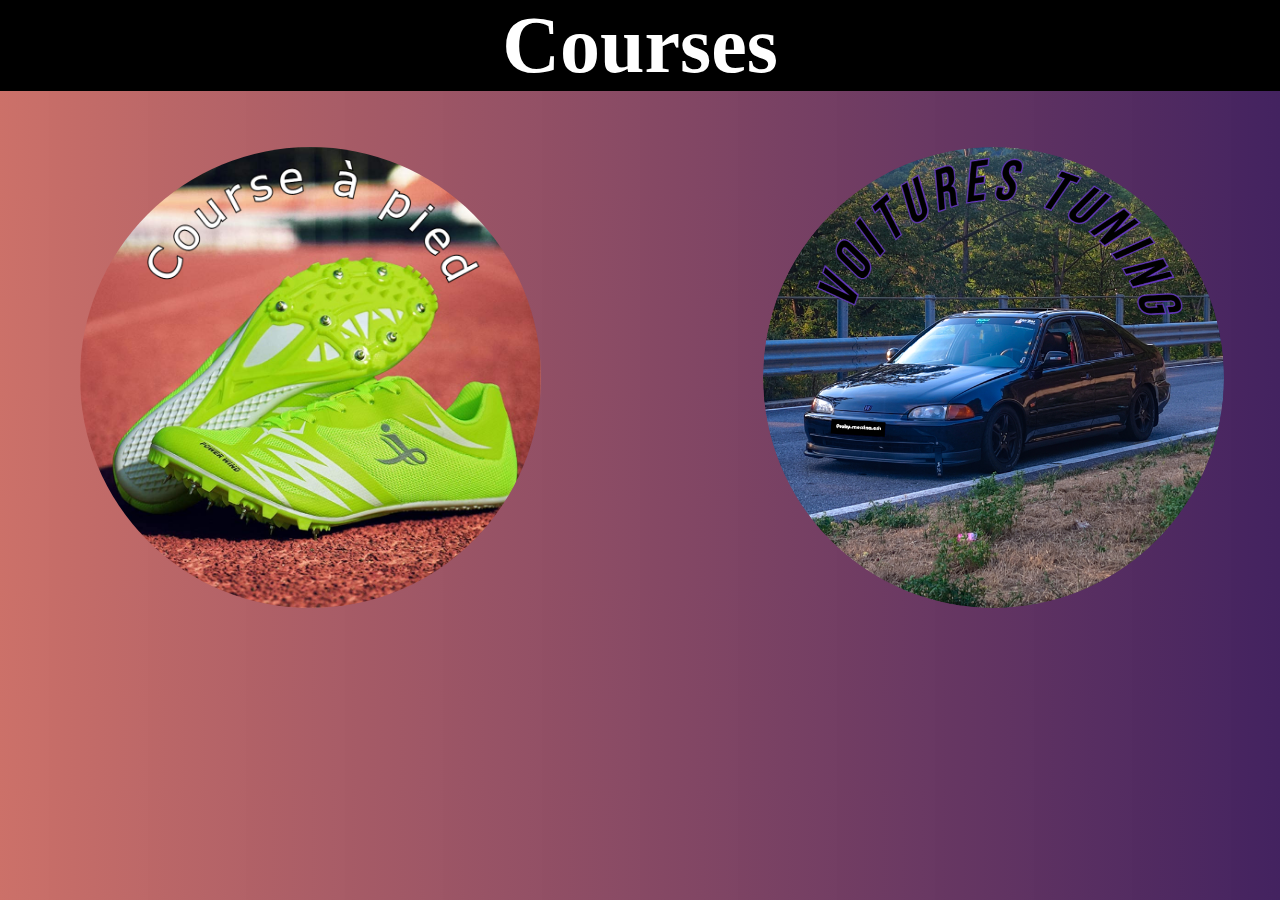
<file: index.html>
<!DOCTYPE html>
<html lang="fr">
<head>
    <meta charset="UTF-8">
    <link rel="stylesheet" href="index.css">
    <title> Courses </title>

</head>
<body>
    <header>
        <h1> Courses </h1>
    </header>
    <div id="course">
        <a href="Jeremy/index.html">
            <img src="img/logoCourse.png" alt="">
        </a>
    </div>
    <div id="voiture" align="right">
        <a href="Voiture/indexvoiture.html">
            <img src="img/logoVoiture.png" alt="">
        </a>
    </div>
</body>
</html>
</file>
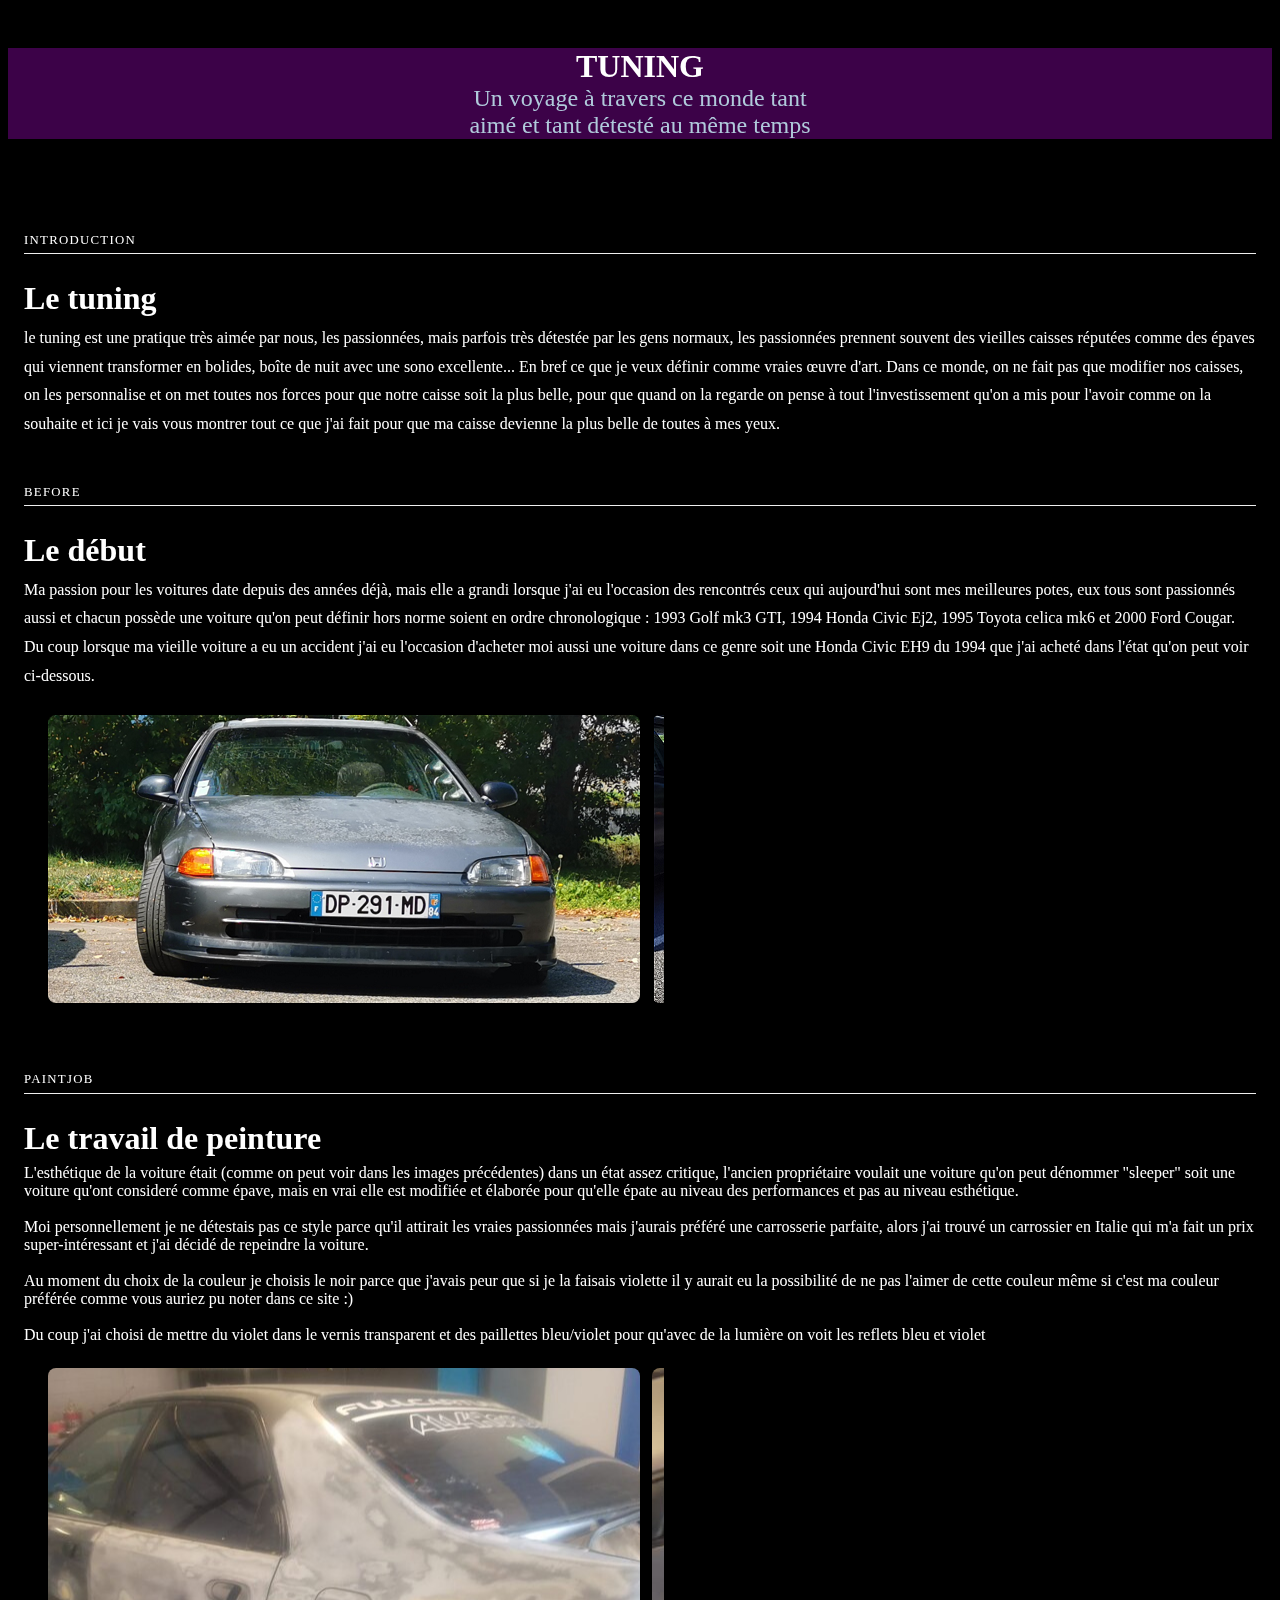
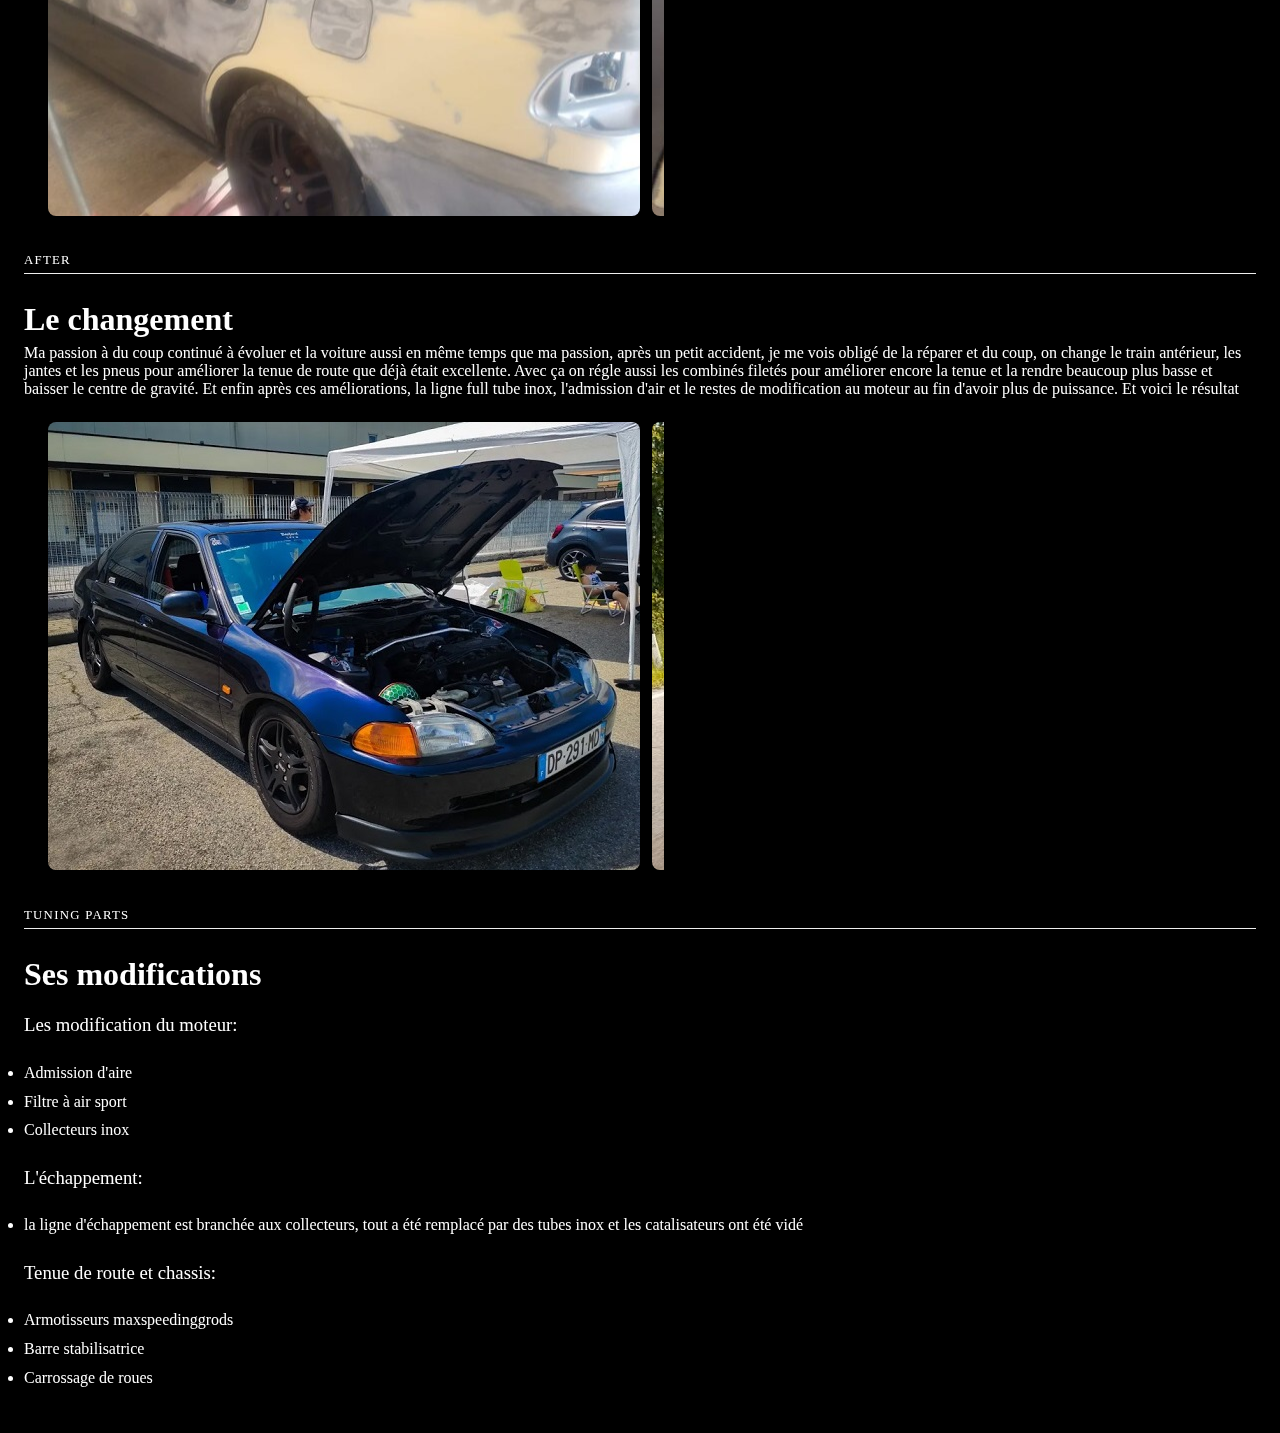
<file: Voiture/indexvoiture.html>
<!doctype html>
<html lang="fr">
<head>
    <meta charset="utf-8">
    <meta name="viewport" content="width=device-width, initial-scale=1.0">
    <title>Voitures Tuning</title>
    <link rel="stylesheet" href="indexvoiture.css">
</head>
<body>

<div id="layout" class="pure-g">
    <div class="sidebar pure-u-1 pure-u-md-1-4">
        <div class="header">
            <h1 class="brand-title"> Tuning </h1>
            <h2 class="brand-tagline"> Un voyage à travers ce monde tant </h2>
            <h2 class="brand-tagline"> aimé et tant détesté au même temps</h2>
        </div>
    </div>

    <!-- introduction -->

    <div class="content pure-u-1 pure-u-md-3-4">
        <div>
            <!-- A wrapper for all the blog posts -->
            <div class="posts">
                <h1 class="content-subhead">Introduction</h1>

                <!-- A single blog post -->
                <section class="post">
                    <header class="post-header">
                        <h2 class="post-title"> Le tuning </h2>
                    </header>

                    <div class="post-description">
                        <p> le tuning est une pratique très aimée par nous, les passionnées, mais parfois très détestée par les gens normaux, les passionnées prennent souvent des vieilles caisses réputées comme des épaves qui viennent transformer en bolides, boîte de nuit avec une sono excellente... En bref ce que je veux définir comme vraies œuvre d'art.
                            Dans ce monde, on ne fait pas que modifier nos caisses, on les personnalise et on met toutes nos forces pour que notre caisse soit la plus belle, pour que quand on la regarde on pense à tout l'investissement qu'on a mis pour l'avoir comme on la souhaite
                            et ici je vais vous montrer tout ce que j'ai fait pour que ma caisse devienne la plus belle de toutes à mes yeux. </p>
                    </div>
                </section>
            </div>

            <!-- Before -->

            <div class="posts">
                <h1 class="content-subhead"> Before</h1>

                <section class="post">
                    <header class="post-header">
                        <h2 class="post-title"> Le début </h2>
                    </header>

                    <div class="post-description">

                        <p>
                            Ma passion pour les voitures date depuis des années déjà, mais elle a grandi lorsque j'ai eu l'occasion des rencontrés ceux qui aujourd'hui sont mes meilleures potes, eux tous sont passionnés aussi et chacun possède une voiture qu'on peut définir hors norme soient en ordre chronologique : 1993 Golf mk3 GTI, 1994 Honda Civic Ej2, 1995 Toyota celica mk6 et 2000 Ford Cougar. Du coup lorsque ma vieille voiture a eu un accident j'ai eu l'occasion d'acheter moi aussi une voiture dans ce genre soit une Honda Civic EH9 du 1994 que j'ai acheté dans l'état qu'on peut voir ci-dessous.
                        </p>

                    </div>


                    <div class="container">
                        <div class="item" id="p1"> </div>
                        <div class="item" id="p2"> </div>
                        <div class="item" id="p3"> </div>
                        <div class="item" id="p4"> </div>
                    </div>
                </section>



            <!-- Paintjob -->

                <h1 class="content-subhead"> Paintjob </h1>
                <header class="post-header">
                    <h2 class="post-title"> Le travail de peinture </h2>

                    <p> L'esthétique de la voiture était (comme on peut voir dans les images précédentes) dans un état assez critique, l'ancien propriétaire voulait une voiture qu'on peut dénommer "sleeper" soit une voiture qu'ont consideré comme épave, mais en vrai elle est modifiée et élaborée pour qu'elle épate au niveau des performances et pas au niveau esthétique. </p>
                    <br>
                    <p> Moi personnellement je ne détestais pas ce style parce qu'il attirait les vraies passionnées mais j'aurais préféré une carrosserie parfaite, alors j'ai trouvé un carrossier en Italie qui m'a fait un prix super-intéressant et j'ai décidé de repeindre la voiture. </p>
                    <br>
                    <p> Au moment du choix de la couleur je choisis le noir parce que j'avais peur que si je la faisais violette il y aurait eu la possibilité de ne pas l'aimer de cette couleur même si c'est ma couleur préférée comme vous auriez pu noter dans ce site :) </p>
                    <br>
                    <p> Du coup j'ai choisi de mettre du violet dans le vernis transparent et des paillettes bleu/violet pour qu'avec de la lumière on voit les reflets bleu et violet </p>

                    <div class="container">
                        <div class="item" id="p9"> </div>
                        <div class="item" id="p10"> </div>
                        <div class="item" id="p11"> </div>
                        <div class="item" id="p12"> </div>
                    </div>
                </header>
            </div>




            <!-- After -->

                <h1 class="content-subhead"> After </h1>
                <header class="post-header">
                    <h2 class="post-title"> Le changement </h2>

                    <p>
                        Ma passion à du coup continué à évoluer et la voiture aussi en même temps que ma passion, après un petit accident,
                        je me vois obligé de la réparer et du coup, on change le train antérieur, les jantes et les pneus pour améliorer la tenue de route que déjà était excellente.
                        Avec ça on régle aussi les combinés filetés pour améliorer encore la tenue et la rendre beaucoup plus basse et baisser le centre de gravité.
                        Et enfin après ces améliorations, la ligne full tube inox, l'admission d'air et le restes de modification au moteur au fin d'avoir plus de puissance. Et voici le résultat
                    </p>

                    <div class="container">
                        <div class="item" id="p5"> </div>
                        <div class="item" id="p6"> </div>
                        <div class="item" id="p7"> </div>
                        <div class="item" id="p8"> </div>
                    </div>
                </header>
            </div>


            <!-- Tuning parts -->

            <div class="posts">
                <h1 class="content-subhead"> Tuning parts </h1>

                <section class="post">
                    <header class="post-header">
                        <h2 class="post-title"> Ses modifications </h2>
                    </header>

                    <div class="post-description">

                        <h3> Les modification du moteur: </h3>
                        <li> Admission d'aire </li>
                        <li> Filtre à air sport </li>
                        <li> Collecteurs inox </li>

                        <h3> L'échappement: </h3>
                        <li> la ligne d'échappement est branchée aux collecteurs, tout a été remplacé par des tubes inox et les catalisateurs ont été vidé </li>

                        <h3> Tenue de route et chassis: </h3>
                        <li> Armotisseurs maxspeedinggrods </li>
                        <li> Barre stabilisatrice </li>
                        <li> Carrossage de roues </li>

                    </div>
                </section>

                </header>
            </div>


        </div>
    </div>
</div>
</body>
</html>
</file>
<file: index.css>
*{
    margin: 0;
}

body{
    margin: 0 auto;
    background: linear-gradient(to right, rgba(197, 93, 84, 0.88), rgba(53, 18, 84, 0.93));
    /*filter: brightness(50%);*/
}


/*
@media screen and (min-width: ){

}

*/

header {
    background-color: black;
}

h1 {
    text-align: center;
    margin-bottom: 0.1em;
    font-size: 5em;
    color: white;
    border: none;
}

h2 {
    border: none;
}


#course {
    position: fixed;
    left: 2em;
}

#voiture {
    position: fixed;
    right: 0.5em;
}

div {
    width: 40%;
    padding: 3em;
}

img{
    border-radius: 100%;
    width: 90%;
    text-align: center;
    filter: brightness(100%);
}
</file>
<file: Voiture/indexvoiture.css>
* {
    -webkit-box-sizing: border-box;
    -moz-box-sizing: border-box;
    box-sizing: border-box;
    background-color: black;
    color: white;
}

p{
    margin: 0;
}

a {
    text-decoration: none;
    color: rgb(61, 146, 201);
}
a:hover,
a:focus {
    text-decoration: underline;
}

h3 {
    font-weight: 100;
}

/* LAYOUT CSS */
.img-responsive {
    max-width: 100%;
    height: auto;
}

#layout {
    padding: 0;
}

.header {
    text-align: center;
    top: auto;
    margin: 3em auto;
}

.sidebar {
    background: rgb(60, 2, 72);
    color: #fff;
}

.brand-title,
.brand-tagline {
    margin: 0;
    background: rgb(60, 2, 72)
}
.brand-title {
    text-align: center;
    text-transform: uppercase;
}
.brand-tagline {
    font-weight: 300;
    color: rgb(176, 202, 219);
}

.nav-list {
    margin: 0;
    padding: 0;
    list-style: none;
}
.nav-item {
    display: inline-block;
    *display: inline;
    zoom: 1;
}
.nav-item a {
    background: transparent;
    border: 2px solid rgb(176, 202, 219);
    color: #fff;
    margin-top: 1em;
    letter-spacing: 0.05em;
    text-transform: uppercase;
    font-size: 85%;
}
.nav-item a:hover,
.nav-item a:focus {
    border: 2px solid rgb(61, 146, 201);
    text-decoration: none;
}

.content-subhead {
    text-transform: uppercase;
    color: #ffffff;
    border-bottom: 1px solid #eee;
    padding: 0.4em 0;
    font-size: 80%;
    font-weight: 500;
    letter-spacing: 0.1em;
}

.content {
    padding: 2em 1em 0;
}

.post {
    padding-bottom: 2em;
}
.post-title {
    font-size: 2em;
    color: #ffffff;
    margin-bottom: 0.2em;
}
.post-avatar {
    border-radius: 50px;
    float: right;
    margin-left: 1em;
}
.post-description {
    font-family: Georgia, "Cambria", serif;
    color: #444;
    line-height: 1.8em;
}
.post-meta {
    color: #999;
    font-size: 90%;
    margin: 0;
}

.post-category {
    margin: 0 0.1em;
    padding: 0.3em 1em;
    color: #fff;
    background: #999;
    font-size: 80%;
}
.post-category-design {
    background: #5aba59;
}
.post-category {
    background: #4d85d1;
}
.post-category-yui {
    background: #8156a7;
}
.post-category-js {
    background: #df2d4f;
}

.post-images {
    margin: 1em 0;
}
.post-image-meta {
    margin-top: -3.5em;
    margin-left: 1em;
    color: #fff;
    text-shadow: 0 1px 1px #333;
}


@media screen and (min-width: 1475px) {

    .content {
        padding: 2em 3em 0;
        margin-left: 25%;
    }

    .header {
        margin: 80% 2em 0;
        text-align: right;
    }

    .sidebar {
        vertical-align: center;
        position: fixed;
        top: 0;
        bottom: 0;
    }

    .footer {
        text-align: center;
    }

}

/* width */
::-webkit-scrollbar {
    height: 0.5em;
}


/* scroll-snap-type */

*{
    box-sizing: border-box;
}

.container {
    display: flex;
    overflow-x: scroll;
    padding: 1.5em;
    width: 40em;
    scroll-snap-type: x mandatory;
    scroll-padding: 1.5em;
    border-radius: 1em;
    gap: 0.75em;
}

.container .item{
    flex: 0 0 100%;
    padding: 1.5em;
    border-radius: 0.5em;
    scroll-snap-align: start;
}


#p1{
    background: url("imgv/front.png") no-repeat;
    height: 18em;
}

#p2{
     background: url("imgv/back.png") no-repeat;
     height: 18em;
 }

#p3{
    background: url("imgv/side1.png") no-repeat;
    height: 18em;
}

#p4{
    background: url("imgv/side2.png") no-repeat;
    height: 18em;
}

#p5 {
    background: url("imgv/frontenginejpg.jpg") no-repeat;
    height: 28em;
}

#p6{
    background: url("imgv/backN.jpg") no-repeat;
    height: 28em;
}

#p7{
    background: url("imgv/sideD.jpg") no-repeat;
    height: 28em;
}

#p8{
    background: url("imgv/frontDroite.jpg") no-repeat;
    height: 28em;
}


#p9{
    background: url("imgv/pj1.jpg") no-repeat;
    height: 28em;
    background-position-y: center;
    background-position-x: center;
}

#p10{
    background: url("imgv/pj2.jpg") no-repeat;
    height: 28em;
    background-position-y: center;
    background-position-x: center;
}
#p11{
    background: url("imgv/pj3.jpg") no-repeat;
    height: 28em;
    background-position-y: center;
    background-position-x: center;
}
#p12{
    background: url("imgv/pj4.jpg") no-repeat;
    height: 28em;
    background-position-y: center;
    background-position-x: center;
}
</file>
